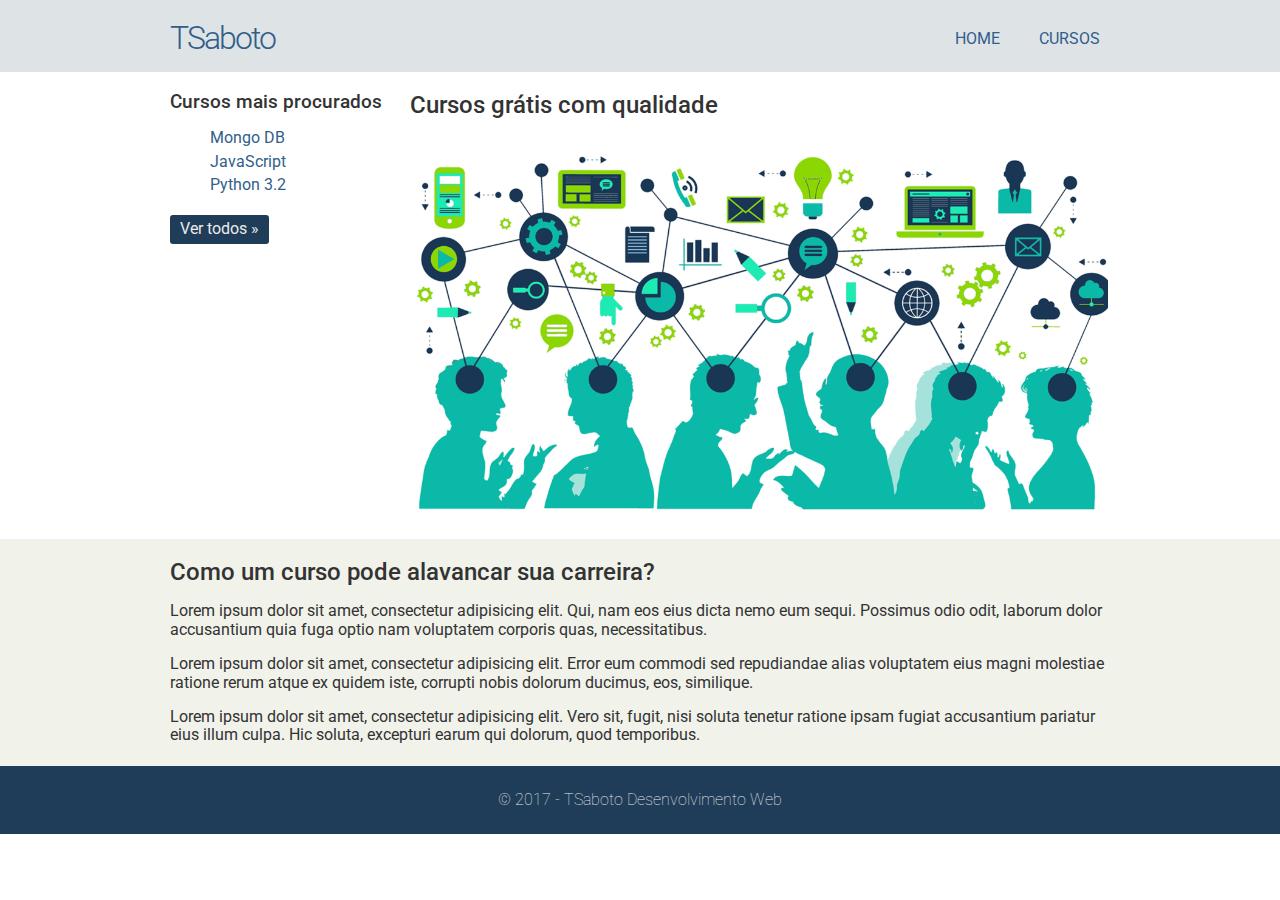
<file: index.html>
<!DOCTYPE html>
<html lang="pt-br">
<head>
	<meta charset="utf-8"/>
	<title>TSaboto - Treinamentos</title>
	<link rel="stylesheet" href="css/normalize.css"/>
	<link href="https://fonts.googleapis.com/css?family=Roboto:100,300,400,500,700" rel="stylesheet"/>
	<link rel="stylesheet" href="css/estilo.css"/>
</head>
<body>
	<div class="header">
		<div class="linha">
			<header>
				<div class="coluna col4">
					<h1 class="logo">TSaboto</h1>
				</div>
				<div class="coluna col8">
					<nav>
						<ul class="menu inline sem-marcador">
							<li><a href="index.html">home</a></li>
							<li><a href="cursos.html">Cursos</a></li>
						</ul>
					</nav>
				</div>
			</header>
		</div>
	</div>
	<div class="linha">
		<section>
			<div class="coluna col3 sidebar">
				<h3>Cursos mais procurados</h3>
				<ul class="sem-marcador sem-pading">
					<li><a href="mongo.html">Mongo DB</a></li>
					<li><a href="">JavaScript</a></li>
					<li><a href="">Python 3.2</a></li>
				</ul>
				<a href="cursos.html" class="botao">Ver todos &raquo;</a>
			</div>
			<div class="coluna col9">
				<h2>Cursos grátis com qualidade </h2>
				<img src="img/thumb-grande.jpg" alt=""/>
			</div>				
		</section>
	</div>
	<div class="conteudo-extra">
		<div class="linha">
			<div class="coluna">	
				<section>
					<h2>Como um curso pode alavancar sua carreira?</h2>
					<p>Lorem ipsum dolor sit amet, consectetur adipisicing elit. Qui, nam eos eius dicta nemo eum sequi. Possimus odio odit, 
					laborum dolor accusantium quia fuga optio nam voluptatem corporis quas, necessitatibus.</p>
					<p>Lorem ipsum dolor sit amet, consectetur adipisicing elit. Error eum commodi sed repudiandae alias 
					voluptatem eius magni molestiae ratione rerum atque ex quidem iste, corrupti nobis dolorum ducimus, eos, similique.</p>
					<p>Lorem ipsum dolor sit amet, consectetur adipisicing elit. Vero sit, fugit, nisi soluta tenetur ratione ipsam fugiat
					 accusantium pariatur eius illum culpa. Hic soluta, excepturi earum qui dolorum, quod temporibus.</p>
				</section>
			</div>
		</div>
	</div>
	<div class="footer">
		<div class="linha">
			<footer>
				<div class="coluna col12">
					<span>&copy; 2017 - TSaboto Desenvolvimento Web</span>
				</div>
			</footer>
		</div>
	</div>
</body>
</html>
</file>
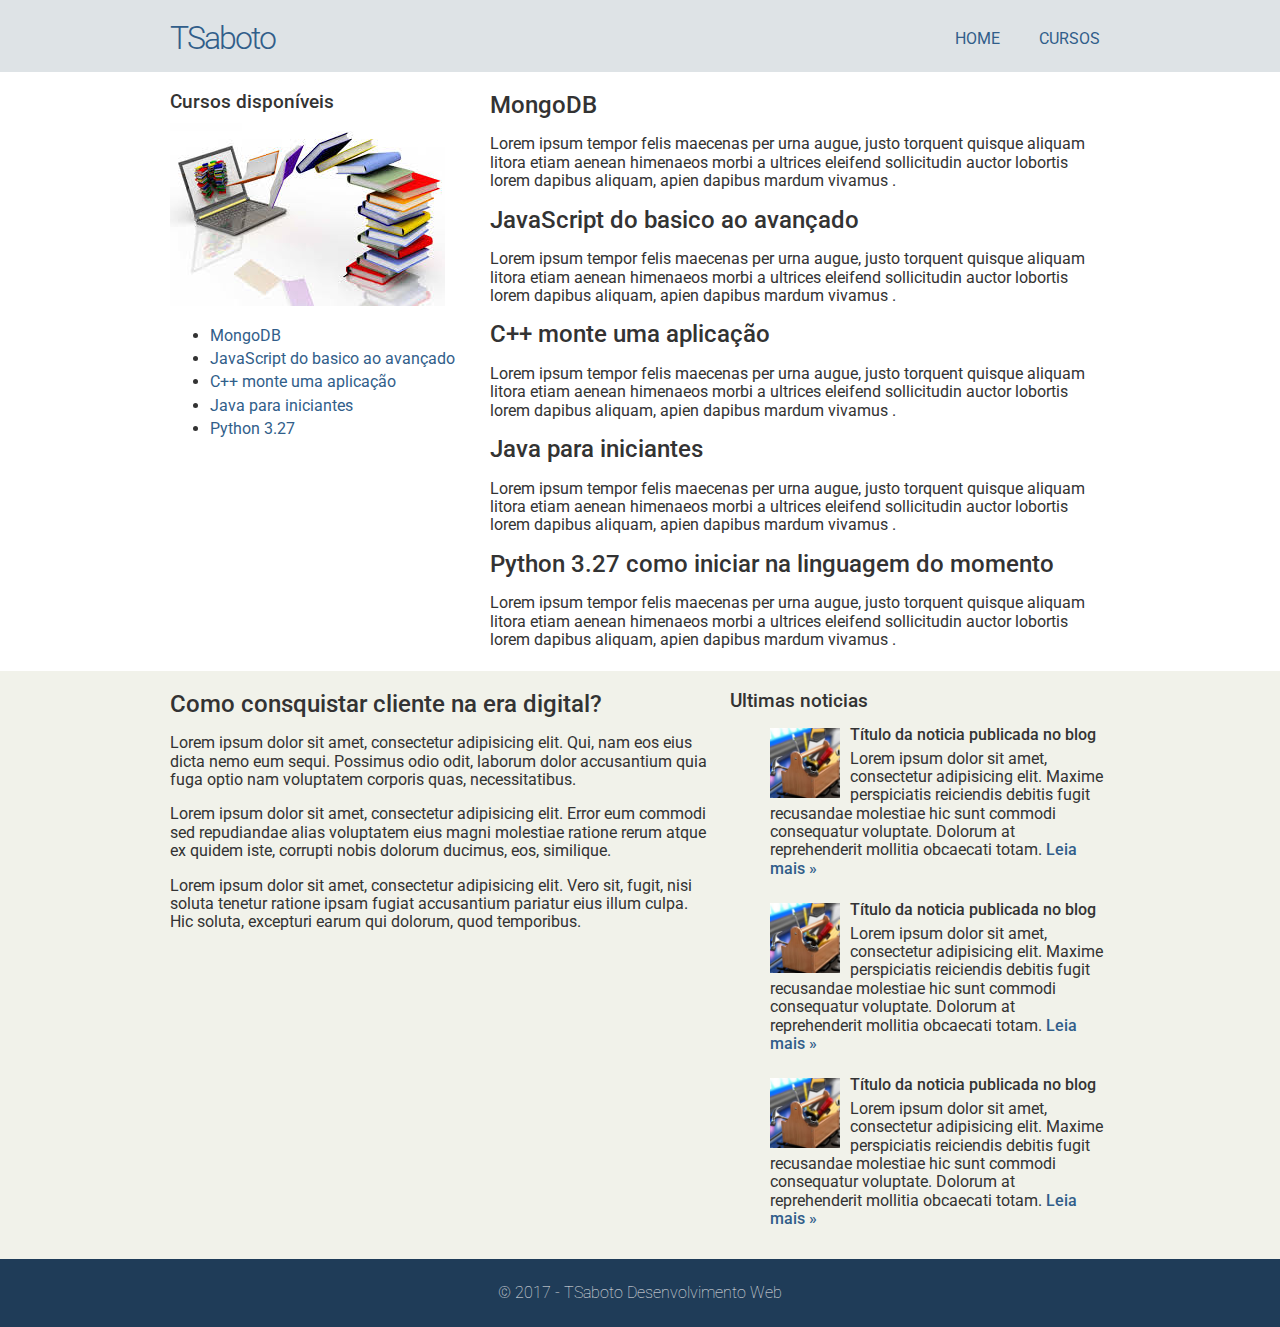
<file: cursos.html>
<!DOCTYPE html>
<html lang="pt-br">
<head>
	<meta charset="utf-8"/>
	<title>TSaboto - Desenvolvimento Web</title>
	<link rel="stylesheet" href="css/normalize.css"/>
	<link href="https://fonts.googleapis.com/css?family=Roboto:100,300,400,500,700" rel="stylesheet"/>
	<link rel="stylesheet" href="css/estilo.css"/>
</head>
<body>
	<div class="header">
		<div class="linha">
			<header>
				<div class="coluna col4">
					<h1 class="logo">TSaboto</h1>
				</div>
				<div class="coluna col8">
					<nav>
						<ul class="menu inline sem-marcador">
							<li><a href="index.html">home</a></li>
							<li><a href="cursos.html">Cursos</a></li>
						</ul>
				</div>
			</header>
		</div>
	</div>
	<div class="linha">
		<section>
			<div class="coluna col4 sidebar">
				<h3>Cursos disponíveis</h3>
				<img src="img/ideia.jpg" alt="">
				<ul>
					<li><a href="mongo.html">MongoDB</a></li>
					<li><a href="">JavaScript do basico ao avançado</a></li>
					<li><a href="">C++ monte uma aplicação</a></li>
					<li><a href="">Java para iniciantes</a></li>
					<li><a href="">Python 3.27</a></li>
				</ul>
			</div>
			<div class="coluna col8">
				<h2>MongoDB</h2>
				<p>Lorem ipsum tempor felis maecenas per urna augue, justo torquent quisque aliquam litora etiam aenean himenaeos 
				morbi a ultrices eleifend sollicitudin auctor lobortis lorem dapibus aliquam, apien dapibus mardum vivamus .</p>
				<h2>JavaScript do basico ao avançado</h2>
				<p>Lorem ipsum tempor felis maecenas per urna augue, justo torquent quisque aliquam litora etiam aenean himenaeos 
				morbi a ultrices eleifend sollicitudin auctor lobortis lorem dapibus aliquam, apien dapibus mardum vivamus .</p>
				<h2>C++ monte uma aplicação</h2>
				<p>Lorem ipsum tempor felis maecenas per urna augue, justo torquent quisque aliquam litora etiam aenean himenaeos 
				morbi a ultrices eleifend sollicitudin auctor lobortis lorem dapibus aliquam, apien dapibus mardum vivamus .</p>
				<h2>Java para iniciantes</h2>
				<p>Lorem ipsum tempor felis maecenas per urna augue, justo torquent quisque aliquam litora etiam aenean himenaeos 
				morbi a ultrices eleifend sollicitudin auctor lobortis lorem dapibus aliquam, apien dapibus mardum vivamus .</p>
				<h2>Python 3.27 como iniciar na linguagem do momento</h2>
				<p>Lorem ipsum tempor felis maecenas per urna augue, justo torquent quisque aliquam litora etiam aenean himenaeos 
				morbi a ultrices eleifend sollicitudin auctor lobortis lorem dapibus aliquam, apien dapibus mardum vivamus .</p>

			</div>				
		</section>
	</div>
	<div class="conteudo-extra">
		<div class="linha"> 
			<div class="coluna col7">
				<section>
					<h2>Como consquistar cliente na era digital?</h2>
					<p>Lorem ipsum dolor sit amet, consectetur adipisicing elit. Qui, nam eos eius dicta nemo eum sequi. Possimus odio odit, 
					laborum dolor accusantium quia fuga optio nam voluptatem corporis quas, necessitatibus.</p>
					<p>Lorem ipsum dolor sit amet, consectetur adipisicing elit. Error eum commodi sed repudiandae alias 
					voluptatem eius magni molestiae ratione rerum atque ex quidem iste, corrupti nobis dolorum ducimus, eos, similique.</p>
					<p>Lorem ipsum dolor sit amet, consectetur adipisicing elit. Vero sit, fugit, nisi soluta tenetur ratione ipsam fugiat
					 accusantium pariatur eius illum culpa. Hic soluta, excepturi earum qui dolorum, quod temporibus.</p>
				</section>
			</div>
			<div class="coluna col5">
				<h3>Ultimas noticias</h3>
				<ul class="sem-marcador sem-pading noticias">
					<li>
						<img src="img/thumb-pequena.jpg" alt=""/>
						<h4>Título da noticia publicada no blog</h4>
						<p>Lorem ipsum dolor sit amet, consectetur adipisicing elit. Maxime perspiciatis reiciendis debitis fugit 
						recusandae molestiae hic sunt commodi consequatur voluptate. Dolorum at reprehenderit mollitia obcaecati 
						totam. <a href="">Leia mais &raquo;</a></p>
					</li>
					<li>
						<img src="img/thumb-pequena.jpg" alt=""/>
						<h4>Título da noticia publicada no blog</h4>
						<p>Lorem ipsum dolor sit amet, consectetur adipisicing elit. Maxime perspiciatis reiciendis debitis fugit 
						recusandae molestiae hic sunt commodi consequatur voluptate. Dolorum at reprehenderit mollitia obcaecati 
						totam. <a href="">Leia mais &raquo;</a></p>
					</li>
					<li>
						<img src="img/thumb-pequena.jpg" alt=""/>
						<h4>Título da noticia publicada no blog</h4>
						<p>Lorem ipsum dolor sit amet, consectetur adipisicing elit. Maxime perspiciatis reiciendis debitis fugit 
						recusandae molestiae hic sunt commodi consequatur voluptate. Dolorum at reprehenderit mollitia obcaecati 
						totam. <a href="">Leia mais &raquo;</a></p>
					</li>
				</ul>
			</div>
		</div>
	</div>
	<div class="footer">
		<div class="linha">
			<footer>
				<div class="coluna col12">
					<span>&copy; 2017 - TSaboto Desenvolvimento Web</span>
				</div>
			</footer>
		</div>
	</div>
</body>
</html>
</file>
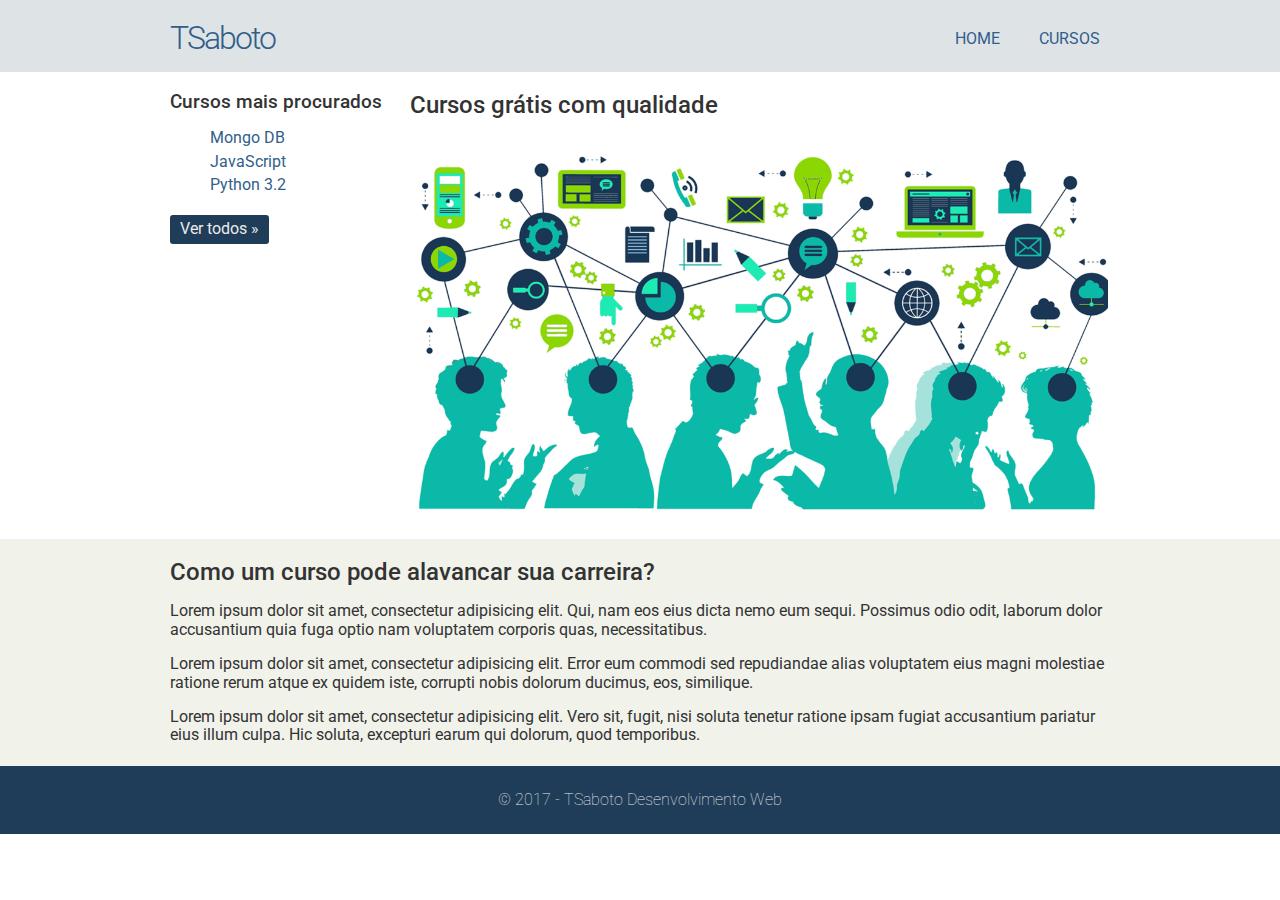
<file: home.html>
<!DOCTYPE html>
<html lang="pt-br">
<head>
	<meta charset="utf-8"/>
	<title>TSaboto - Treinamentos</title>
	<link rel="stylesheet" href="css/normalize.css"/>
	<link href="https://fonts.googleapis.com/css?family=Roboto:100,300,400,500,700" rel="stylesheet"/>
	<link rel="stylesheet" href="css/estilo.css"/>
</head>
<body>
	<div class="header">
		<div class="linha">
			<header>
				<div class="coluna col4">
					<h1 class="logo">TSaboto</h1>
				</div>
				<div class="coluna col8">
					<nav>
						<ul class="menu inline sem-marcador">
							<li><a href="home.html">home</a></li>
							<li><a href="cursos.html">Cursos</a></li>
						</ul>
					</nav>
				</div>
			</header>
		</div>
	</div>
	<div class="linha">
		<section>
			<div class="coluna col3 sidebar">
				<h3>Cursos mais procurados</h3>
				<ul class="sem-marcador sem-pading">
					<li><a href="mongo.html">Mongo DB</a></li>
					<li><a href="">JavaScript</a></li>
					<li><a href="">Python 3.2</a></li>
				</ul>
				<a href="cursos.html" class="botao">Ver todos &raquo;</a>
			</div>
			<div class="coluna col9">
				<h2>Cursos grátis com qualidade </h2>
				<img src="img/thumb-grande.jpg" alt=""/>
			</div>				
		</section>
	</div>
	<div class="conteudo-extra">
		<div class="linha">
			<div class="coluna">	
				<section>
					<h2>Como um curso pode alavancar sua carreira?</h2>
					<p>Lorem ipsum dolor sit amet, consectetur adipisicing elit. Qui, nam eos eius dicta nemo eum sequi. Possimus odio odit, 
					laborum dolor accusantium quia fuga optio nam voluptatem corporis quas, necessitatibus.</p>
					<p>Lorem ipsum dolor sit amet, consectetur adipisicing elit. Error eum commodi sed repudiandae alias 
					voluptatem eius magni molestiae ratione rerum atque ex quidem iste, corrupti nobis dolorum ducimus, eos, similique.</p>
					<p>Lorem ipsum dolor sit amet, consectetur adipisicing elit. Vero sit, fugit, nisi soluta tenetur ratione ipsam fugiat
					 accusantium pariatur eius illum culpa. Hic soluta, excepturi earum qui dolorum, quod temporibus.</p>
				</section>
			</div>
		</div>
	</div>
	<div class="footer">
		<div class="linha">
			<footer>
				<div class="coluna col12">
					<span>&copy; 2017 - TSaboto Desenvolvimento Web</span>
				</div>
			</footer>
		</div>
	</div>
</body>
</html>
</file>
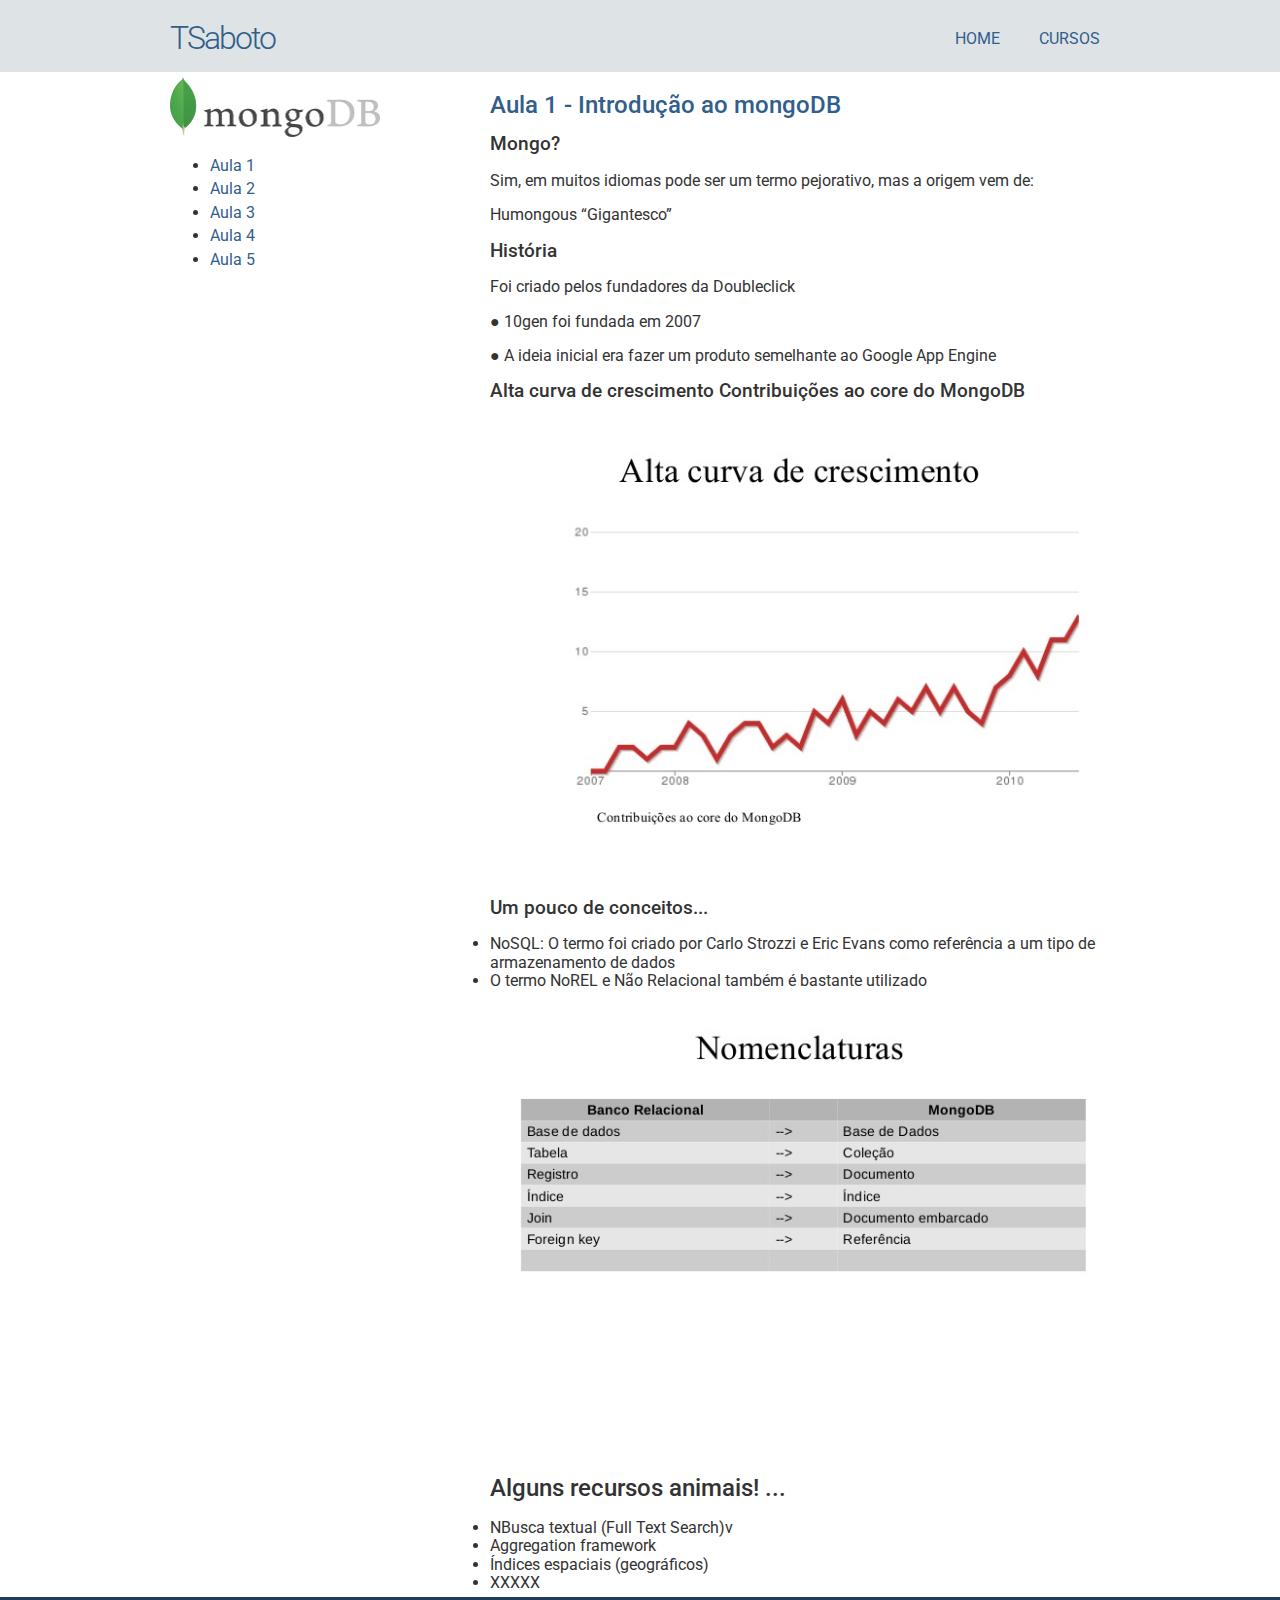
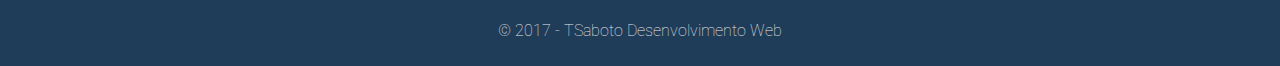
<file: mongo.html>
<!DOCTYPE html>
<html lang="pt-br">
<head>
	<meta charset="utf-8"/>
	<title>TSaboto - Desenvolvimento Web</title>
	<link rel="stylesheet" href="css/normalize.css"/>
	<link href="https://fonts.googleapis.com/css?family=Roboto:100,300,400,500,700" rel="stylesheet"/>
	<link rel="stylesheet" href="css/estilo.css"/>
</head>
<body>
	<div class="header">
		<div class="linha">
			<header>
				<div class="coluna col4">
					<h1 class="logo">TSaboto</h1>
				</div>
				<div class="coluna col8">
					<nav>
						<ul class="menu inline sem-marcador">
							<li><a href="index.html">home</a></li>
							<li><a href="cursos.html">Cursos</a></li>
						</ul>
				</div>
			</header>
		</div>
	</div>
	<div class="linha">
		<section>
			<div class="coluna col4 sidebar">
				<!-- <h3>Curso de Mongo</h3> -->
				<img id="img_mongo" src="img/mongoDB.jpg" alt="">
				<ul id="lst_aulas">
					<li><a id="aula1">Aula 1</a></li>
					<li><a id="aula2">Aula 2</a></li>
					<li><a id="aula3">Aula 3</a></li>
					<li><a id="aula4">Aula 4</a></li>
					<li><a id="aula5">Aula 5</a></li>
				</ul>
			</div>
			<div id="contents" class="coluna col8"></div>				
		</section>
	</div>
	</div>
	<div class="footer">
		<div class="linha">
			<footer>
				<div class="coluna col12">
					<span>&copy; 2017 - TSaboto Desenvolvimento Web</span>
				</div>
			</footer>
		</div>
	</div>
</body>
<script src="js/jquery-3.3.1.min.js"></script>
<script src="js/mongo.js"></script>
</html>
</file>
<file: css/estilo.css>
body{
	font-family: 'Roboto', sans-serif;
	color: #333;
}
a:link, a:active, a:visited{
	color: #315e8a;
	text-decoration: none;
}
a:hover{
	text-decoration: underline;
}
/* grid de 960px*/
.linha{
	width: 960px;
	margin:  0 auto;
	overflow: auto;
	padding: 5px 0;

}
.coluna{
	padding: 0 10px;
	float: left;
}
.col1{
	width: 60px;
}
.col2{
	width: 140px;
}
.col3{
	width: 220px;
}
.col4{
	width: 300px;
}
.col5{
	width: 380px;
}
.col6{
	width: 460px;
}
.col7{
	width: 540px;
}
.col8{
	width: 620px;
}
.col9{
	width: 700px;
}
.col10{
	width: 780px;
}
.col11{
	width: 860px;
}
.col12{
	width: 940px;
}
/*estilosos reutilizaveis*/
.sem-padding {
	padding: 0 !important;
}
.sem-margin{
	margin: 0 !important;
}
h1, h2, h3, h4, h5, h6{
	font-weight: 500;
	margin: 15px 0 10px 0;
}
ul li, ol li{
	margin-bottom: 5px;
}
ul.inline li, ol.inline li{
	display: inline;
	margin-right: 15px;
}

ul.inline li:last-child, ol.inline li:last-child{
	margin-right: 0px;
}
ul.sem-marcador, ol.sem-marcador{
	list-style: none;
}
a.botao, input.botao{
	background: #1f3c58;
	padding: 5px 10px;
	border-radius: 3px;
	color: #ebebeb;
	cursor: pointer;
	margin: 5px 0;
	display: inline-block;
	border: none;
}
a.botao:hover, input.botao:hover{
	background: #315e8a;
	text-decoration: none;
}
img{
	max-width: 100%;
	height: auto;
}
/* layout do site */ 
.header{
	background: #dee3e6;
}
h1.logo{
	font-weight: 300;
	color: #315e8a;
	letter-spacing: -2px;
}
.conteudo-extra{
	background: #f1f2ea;
}
.footer{
	background: #1f3c58;
	color: #ebebeb;
	padding: 20px 0;
	text-align: center;
	font-weight: 100;
}
.menu{
	text-transform: uppercase;
	text-align: right;
	margin-top: 25px;
}
.menu li a{
	padding: 5px 10px;
	border-radius: 3px;
}
.menu li a:hover{
	text-decoration: none;
	background: #1f3c58;
	color: #ebebeb;
}
ul.noticias li{
	clear: both;
	display: block;
	overflow: hidden;
	margin-bottom: 20px;
}
ul.noticias li img{
	width: 70px;
	height: auto;
	margin-right: 10px;
	float: left;
}
ul.noticias li h4{
	margin: -2px 0 5px 0px;
	font-weight: 500;
}
ul.noticias li p{
	margin: 5px 0;
	font-weight:  300px;
}
ul.noticias li p a{
	font-weight: 500;
}
.contato label{
	display: block;
	font-size: 13px;
	font-weight: 300px;
}
.contato input, .contato textarea{
	display: block;
	margin-bottom: 15px;
	padding: 5px 2%;
	width: 96%;
}
.contato textarea{
	height: 150px;
}
.contato input.botao{
	width: auto;
}

.code-color{
	color: #315e8a;
}

.itemMouseOver{
	color:#F00 !important;
}

#img_mongo{
	max-width: 70%;
}

#lst_aulas a{
	color: #315e8a;
	cursor: pointer;
}
</file>
